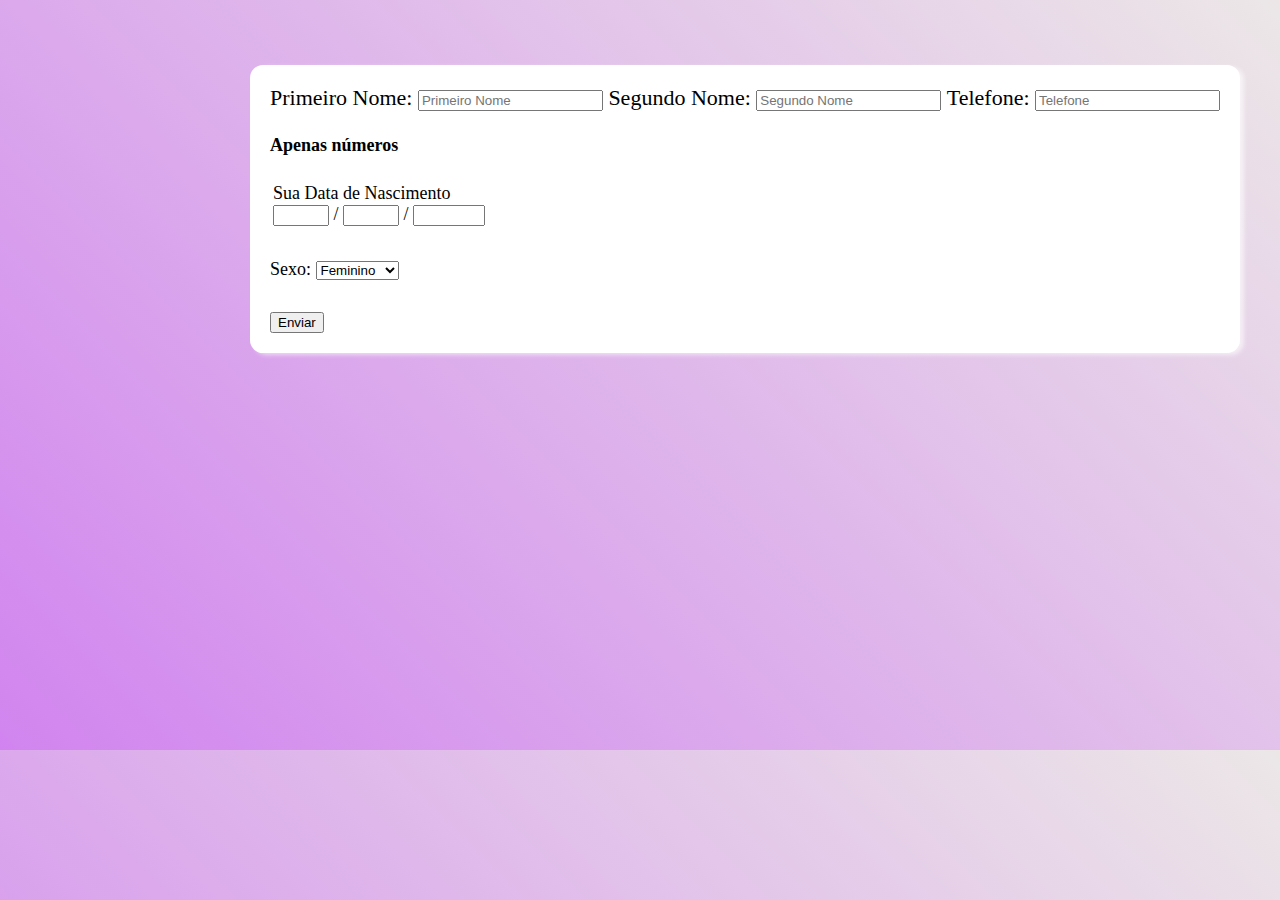
<file: index.html>
<!DOCTYPE html>
<head>
    <meta charset="UTF-8">
    <title>Preencimento de dados</title>
    <link href="https://cdn.jsdelivr.net/npm/bootstrap@5.0.2/dist/css/bootstrap.min.css" rel="stylesheet" integrity="sha384-EVSTQN3/azprG1Anm3QDgpJLIm9Nao0Yz1ztcQTwFspd3yD65VohhpuuCOmLASjC" crossorigin="anonymous">
    <link rel="stylesheet" type="text/css" href="styledados.css">
    <script src="jsdados.js"></script>
</head>
<body>
    <div id="form">
        <form onsubmit="return msg()">
            <label class="form-label">Primeiro Nome:</label>
            
            <input id="firstName" type="text" placeholder="Primeiro Nome" class="form-control">
           
            <label>Segundo Nome:</label>
            
            <input id="lastName" type="text" placeholder="Segundo Nome" class="form-control">
            
            <label>Telefone:</label>
            <input id="tel" type="text" placeholder="Telefone" class="form-control">
            <h4>Apenas números</h1>
            <table>
                <tr>
                    <td>
                        <label>Sua Data de Nascimento</label>
                        <br>
                        <input id="day" type="number" min="1" max="31">
                        <h7>/</h7>
                        <input id="month" type="number" min="1" max="12" >
                        <h7>/</h7>
                        <input id="year" type="number" min="1900" max="2100" >
                    </td>
                </tr>
            </table>
            <br>
            <label id="sexo" for="escolha"> Sexo: </label>
            <select id="escolha" onchange="mostrarEscolha()">
                <option value="Feminino">Feminino</option> 
                <option value="Masculino">Masculino</option>         
            </select>
            <br>
            <br>
            <button class="btn btn-dark" type="submit">Enviar</button>
    </form>
</div>  
<div  id="mensagem">
<p id="resultado"></p>
</div>
</body>
    <div></div>
</html>
</file>
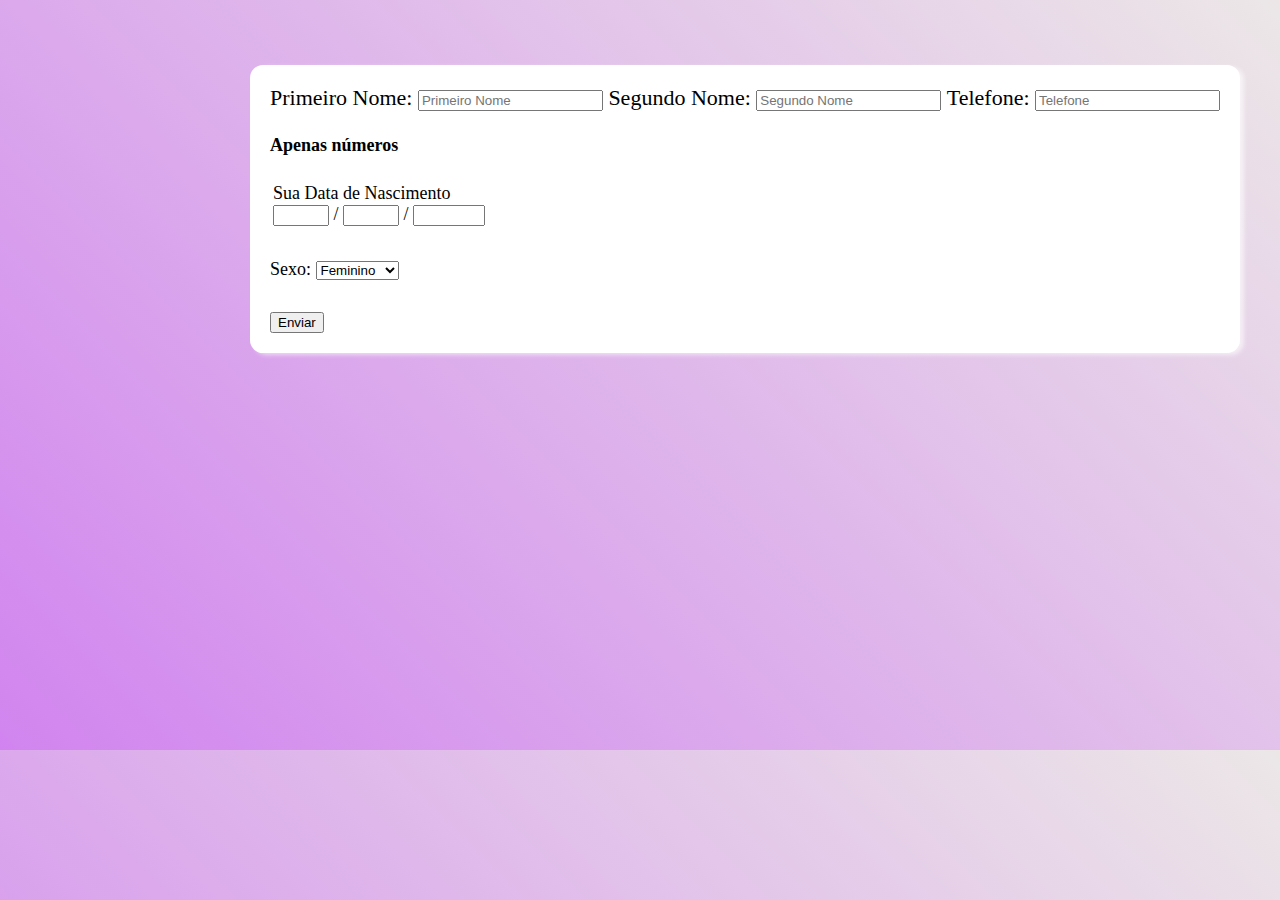
<file: prenchimdados.html>
<!DOCTYPE html>
<head>
    <meta charset="UTF-8">
    <title>Preencimento de dados</title>
    <link href="https://cdn.jsdelivr.net/npm/bootstrap@5.0.2/dist/css/bootstrap.min.css" rel="stylesheet" integrity="sha384-EVSTQN3/azprG1Anm3QDgpJLIm9Nao0Yz1ztcQTwFspd3yD65VohhpuuCOmLASjC" crossorigin="anonymous">
    <link rel="stylesheet" type="text/css" href="styledados.css">
    <script src="jsdados.js"></script>
</head>
<body>
    <div id="form">
        <form onsubmit="return msg()">
            <label class="form-label">Primeiro Nome:</label>
            
            <input id="firstName" type="text" placeholder="Primeiro Nome" class="form-control">
           
            <label>Segundo Nome:</label>
            
            <input id="lastName" type="text" placeholder="Segundo Nome" class="form-control">
            
            <label>Telefone:</label>
            <input id="tel" type="text" placeholder="Telefone" class="form-control">
            <h4>Apenas números</h1>
            <table>
                <tr>
                    <td>
                        <label>Sua Data de Nascimento</label>
                        <br>
                        <input id="day" type="number" min="1" max="31">
                        <h7>/</h7>
                        <input id="month" type="number" min="1" max="12" >
                        <h7>/</h7>
                        <input id="year" type="number" min="1900" max="2100" >
                    </td>
                </tr>
            </table>
            <br>
            <label id="sexo" for="escolha"> Sexo: </label>
            <select id="escolha" onchange="mostrarEscolha()">
                <option value="Feminino">Feminino</option> 
                <option value="Masculino">Masculino</option>         
            </select>
            <br>
            <br>
            <button class="btn btn-dark" type="submit">Enviar</button>
    </form>
</div>  
<div  id="mensagem">
<p id="resultado"></p>
</div>
</body>
    <div></div>
</html>
</file>
<file: styledados.css>
body{
            background-image: linear-gradient(45deg,#d184ef,rgb(236, 231, 231));
            margin: 0; /* esses dois elementos remove todas as bordas de qualquer elemento que esteja do lado*/
            padding: 0;
            height: 750px;
            
        }
        form{
            background-color:white;
            position: absolute;
            padding: 20px;
            border-radius: 13px;
            top: 65px;
            left: 250px;
            font-size: 22px;
            box-shadow: 4px 2px 4px rgba(255, 255, 255, 0.6); 
            
        }
        #mensagem{
            background-color: white;
            position: relative; /* Alterado para relative */
            top: 125px; /* Substitua esse valor para posicionar o elemento verticalmente */
            left: 700px;
            padding: 50px;
            width: 400px;
            border-radius: 13px;
            box-shadow: 4px 2px 4px rgba(255, 255, 255, 0.6); 
        }
        #mensagem, label{
            font-family:Times, Times New Roman, serif ;
        }
        h4,table, #sexo{
            font-size: 18px;
        }
</file>
